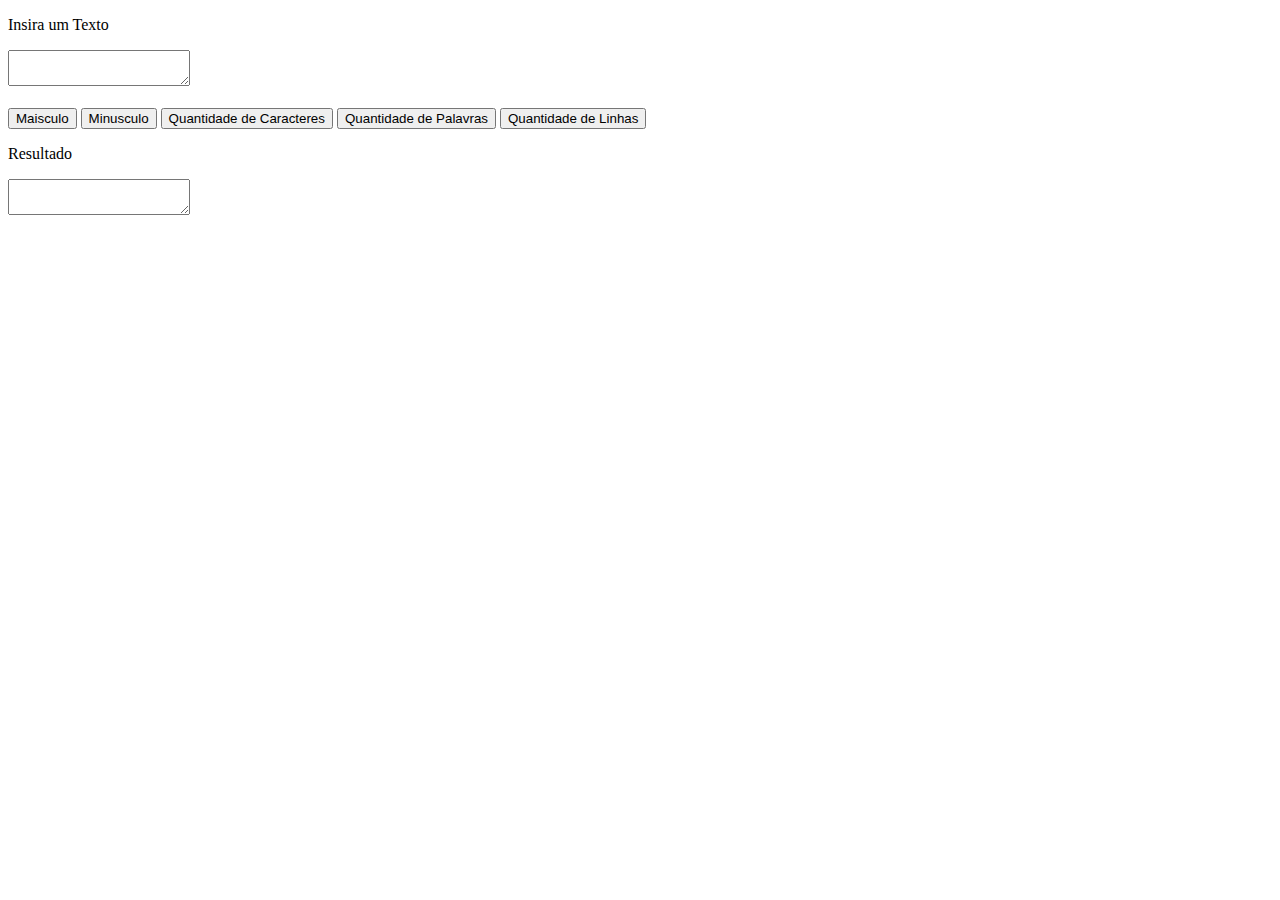
<file: 3 - Editor de Texto Personalizado/index.html>
<!DOCTYPE html>
<html lang="pt-br">
    <head>
        <meta charset="UTF-8">
        <title>Editor de Texto Personalizado</title>
        <link href="styles.css" rel="stylesheet" type="text/css">
        <script src="javascript.js"></script>
    </head>
    <body>
        <div class="container">
            <div class="box">
                <p>Insira um Texto</p>
                <textarea id="frase" name="campodetexto"></textarea>
                <br><br>
                <input type="submit" value="Maisculo" onclick="maiusculo()">
                <input type="submit" value="Minusculo" onclick="minusculo()">
                <input type="submit" value="Quantidade de Caracteres" onclick="ContarCaracters()">
                <input type="submit" value="Quantidade de Palavras" onclick="ContarPalavras()">
                <input type="submit" value="Quantidade de Linhas" onclick="Linhas()">
                <p>Resultado</p>
                <textarea id="modificado"></textarea>
            </div>
        </div>
    </body>
</html>
</file>
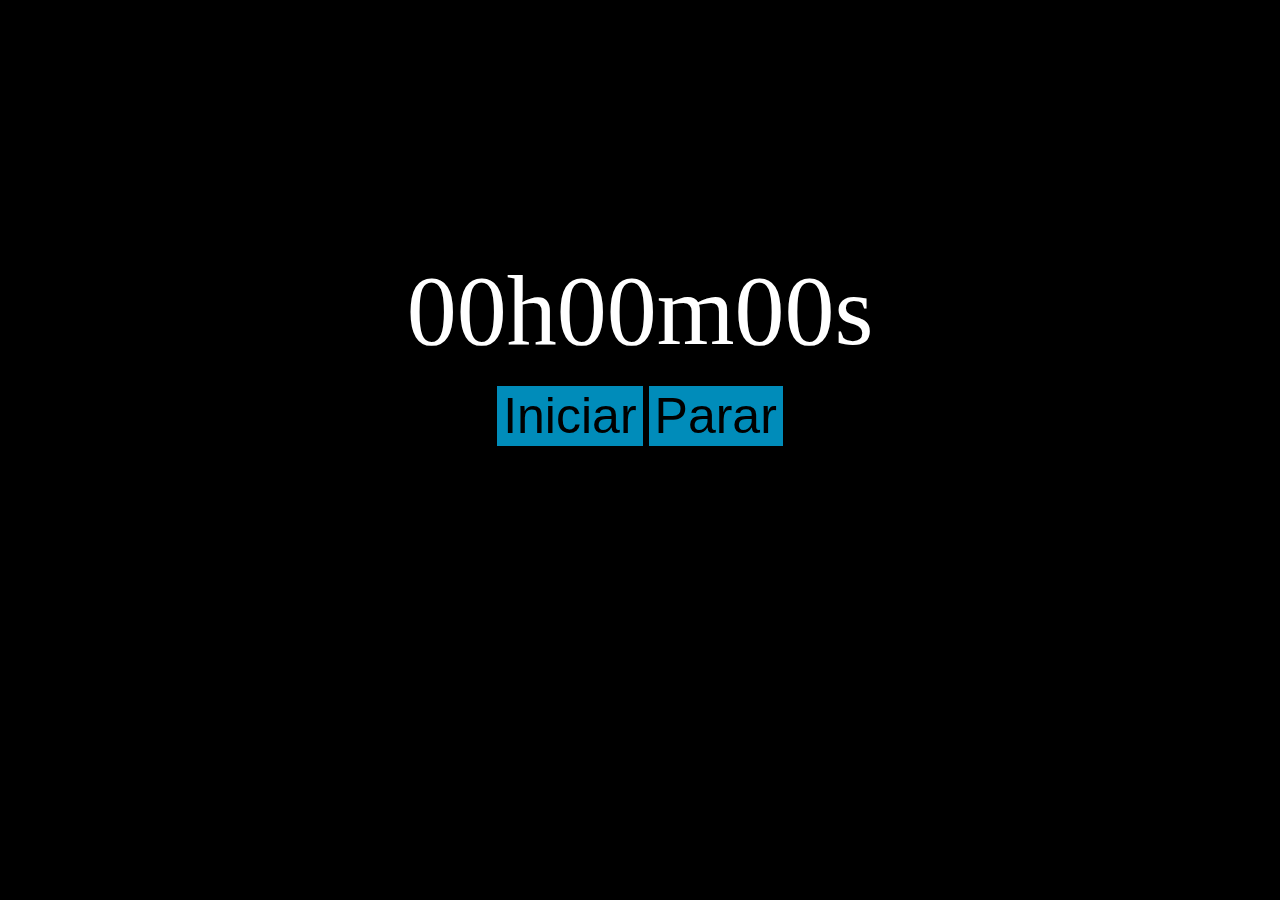
<file: 4 - Cronometro/index.html>
<!DOCTYPE html>
<html lang="pt-br">
    <head>
        <meta charset="UTF-8">
        <title>Cronômetro</title>
        <link href="styles.css" rel="stylesheet" type="text/css">
        <script src="javascript.js"></script>
    </head>
    <body>
        <div class="corpo">
            <span id="hora">00h </span><span id="minuto">00m </span><span id="segundo">00s </span><br>
        </div>
        <div class="button">
            <button class="button1" id="comeca" value="Iniciar" onclick="tempo(1)">Iniciar</button>
            <button class="button1" id="parar" value="Parar" onclick="parar()">Parar</button>
        </div>
    </body>
</html>
</file>
<file: 3 - Editor de Texto Personalizado/styles.css>
body{
}
</file>
<file: 4 - Cronometro/styles.css>
body{
    background-color: black;
}

.corpo{
    margin-top: 20%;
    font-size: 100px;
    display: flex;
    justify-content: center;
    align-items: center;
    color: white;
}

.button{
    display: flex;
    justify-content: center;
    margin-top: 15px;
}

.button1 {
    background-color: #008CBA;
    font-family: 'Franklin Gothic Medium', 'Arial Narrow', Arial, sans-serif;
    font-size: 50px;
    border: solid;
}
</file>
